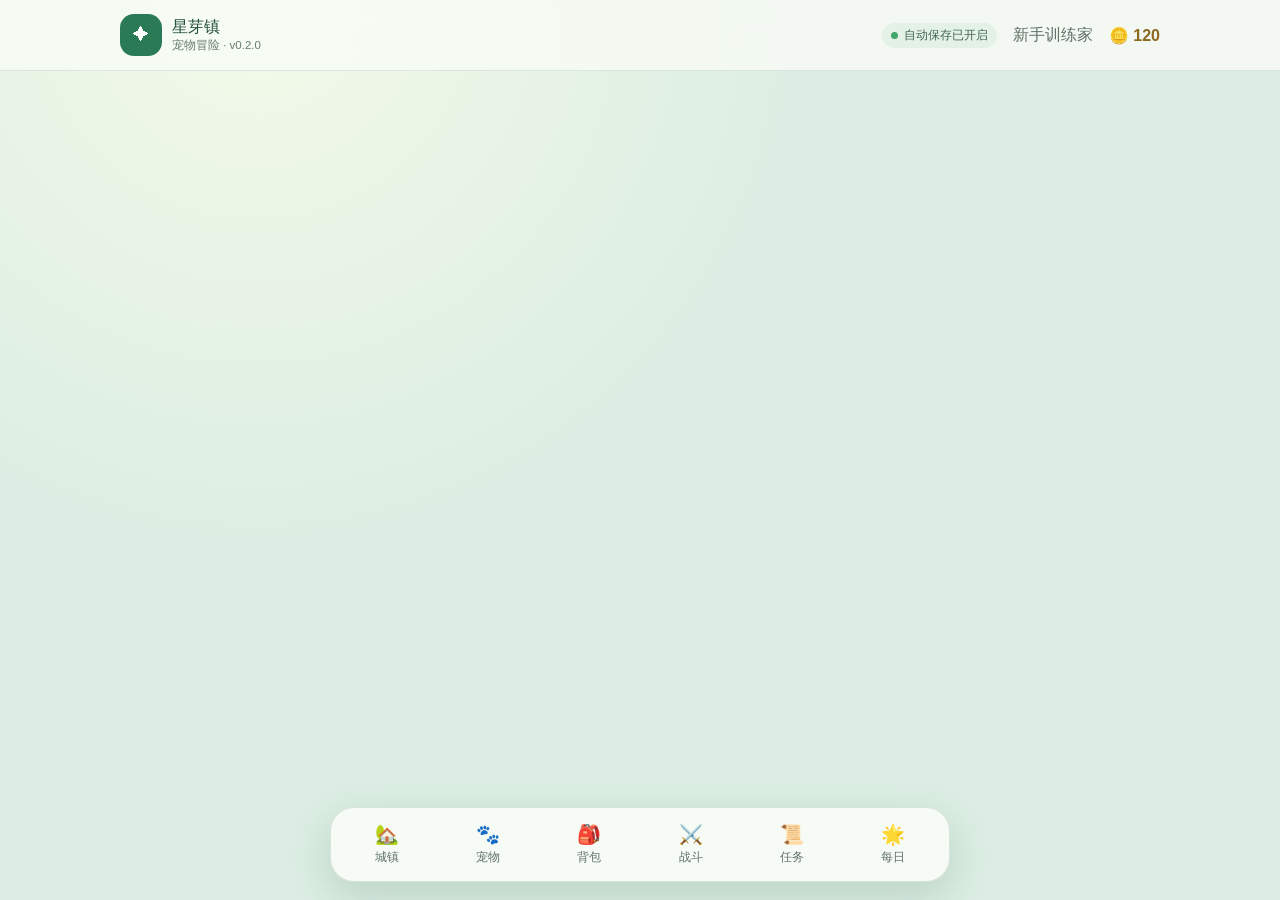
<file: index.html>
<!doctype html>
<html lang="zh-CN">
  <head>
    <meta charset="UTF-8" />
    <meta name="viewport" content="width=device-width, initial-scale=1.0" />
    <meta name="description" content="从零学习 Vue 3 宠物养成游戏" />
    <title>星芽镇·宠物冒险</title>
    <script type="module" crossorigin src="/assets/index-Ck6p_qKU.js"></script>
    <link rel="stylesheet" crossorigin href="/assets/index-B3YEzx9J.css">
  </head>
  <body>
    <div id="app"></div>
  </body>
</html>
</file>
<file: assets/index-B3YEzx9J.css>
:root{font-family:Inter,ui-rounded,PingFang SC,Microsoft YaHei,sans-serif;color:#25352d;background:#dceee3;font-synthesis:none}*{box-sizing:border-box}body{margin:0;min-width:320px;min-height:100vh;background:radial-gradient(circle at 20% 0,#f4fae9 0,transparent 34rem),#dceee3}button{font:inherit}.app-shell{min-height:100vh;padding-bottom:92px}.topbar{position:sticky;top:0;z-index:10;display:flex;align-items:center;justify-content:space-between;gap:24px;padding:14px max(24px,calc((100vw - 1040px)/2));border-bottom:1px solid rgba(37,80,61,.12);background:#f6fbf4e0;-webkit-backdrop-filter:blur(14px);backdrop-filter:blur(14px)}.brand{display:flex;align-items:center;gap:10px;color:#24503c;text-decoration:none}.brand-mark{display:grid;place-items:center;width:42px;height:42px;border-radius:14px;color:#fff;background:#2b7a56}.brand strong,.brand small{display:block}.brand small{color:#6b7e73;font-size:.72rem}.player-summary{display:flex;gap:16px;align-items:center;color:#607268}.player-summary strong{color:#8b691f}.save-indicator{display:inline-flex;align-items:center;gap:6px;padding:5px 9px;border-radius:999px;color:#456657;background:#e3f1e6;font-size:.72rem;font-weight:700}.save-indicator i{width:7px;height:7px;border-radius:50%;background:#42a66d}.save-indicator.is-pending i{background:#d79a34}.save-indicator.is-error{color:#974c42;background:#fae7e3}.save-indicator.is-error i{background:#d85c4d}.save-transfer-panel{display:grid;grid-template-columns:1fr auto;align-items:center;gap:18px;margin:26px 0;padding:24px;border:1px solid rgba(40,91,67,.14);border-radius:22px;background:#ffffffd1}.save-transfer-panel h2{margin-bottom:6px;color:#28543f}.save-transfer-panel p:last-child{margin-bottom:0;color:#607268}.save-transfer-actions{display:flex;flex-wrap:wrap;gap:10px}.save-transfer-panel .game-message{grid-column:1 / -1;margin:0}.visually-hidden{position:absolute;width:1px;height:1px;padding:0;margin:-1px;overflow:hidden;clip:rect(0,0,0,0);white-space:nowrap;border:0}.account-save-panel{margin:28px 0;padding:26px;border:1px solid rgba(40,91,67,.14);border-radius:24px;background:#ffffffc2}.account-save-heading{display:flex;align-items:flex-start;justify-content:space-between;gap:20px}.account-save-heading h2{margin-bottom:7px;color:#28543f}.account-save-heading p:last-child{margin-bottom:0;color:#607268}.account-save-status{flex:0 0 auto;padding:7px 11px;border-radius:999px;color:#476658;background:#e3f1e6;font-size:.75rem;font-weight:800}.account-save-status.is-unavailable,.account-save-status.is-localOnly{color:#7c6330;background:#f5eccf}.account-save-status.is-conflict,.account-save-status.is-error{color:#974c42;background:#fae7e3}.account-login-form{display:grid;grid-template-columns:minmax(120px,.6fr) minmax(240px,2fr);align-items:center;gap:12px;margin-top:22px}.account-login-form label{color:#365846;font-weight:800}.account-login-form input{min-height:46px;padding:10px 14px;border:1px solid #b8d1c1;border-radius:14px;color:#284537;background:#fff;font:inherit}.account-login-form input:disabled{color:#829087;background:#edf1ed}.account-login-actions{grid-column:2;display:flex;flex-wrap:wrap;gap:10px}.account-sync-actions{display:flex;flex-wrap:wrap;gap:10px;margin-top:22px}.account-save-panel .game-message{margin-bottom:0}.page-frame{width:min(1040px,calc(100% - 32px));margin:0 auto;padding:44px 0}.bottom-nav{position:fixed;z-index:12;left:50%;bottom:18px;transform:translate(-50%);display:flex;gap:6px;width:min(620px,calc(100% - 24px));padding:8px;border:1px solid rgba(37,80,61,.14);border-radius:24px;background:#f8fcf6f0;box-shadow:0 14px 40px #26573f2e;-webkit-backdrop-filter:blur(16px);backdrop-filter:blur(16px)}.bottom-nav a{flex:1;display:grid;gap:3px;place-items:center;padding:7px;border-radius:16px;color:#607268;font-size:.75rem;text-decoration:none}.bottom-nav a span{font-size:1.2rem}.bottom-nav a.router-link-active{color:#1f6848;background:#ddf0df;font-weight:800}h1,h2,h3,p{margin-top:0}h1{margin-bottom:12px;color:#244a38;font-size:clamp(2rem,5vw,3.6rem);line-height:1.08}.eyebrow{margin-bottom:8px;color:#2b7a56;font-size:.78rem;font-weight:900;letter-spacing:.13em;text-transform:uppercase}.page-heading{max-width:720px;margin-bottom:28px}.page-heading p:last-child,.hero-panel p{color:#607268;line-height:1.75}.hero-panel{display:grid;grid-template-columns:1.5fr .7fr;align-items:center;gap:24px;padding:clamp(28px,6vw,60px);border-radius:32px;background:linear-gradient(135deg,#ffffffeb,#e7f6e0eb);box-shadow:0 24px 60px #235b411f}.hero-art{font-size:clamp(6rem,16vw,10rem);text-align:center;filter:drop-shadow(0 12px 12px rgba(52,88,55,.16))}.game-message{display:flex;gap:14px;margin:22px 0;padding:18px 20px;border:1px solid #b8d6c3;border-radius:18px;background:#f9fdf7e0}.game-message>span{font-size:1.4rem}.game-message strong{color:#2b674b}.game-message p{margin:4px 0 0;color:#607268}.game-message.is-success{border-color:#d8c481;background:#fffbee}.action-grid{display:grid;grid-template-columns:1fr 1fr;gap:16px;margin:22px 0}.destination-card{display:grid;grid-template-columns:auto 1fr;gap:3px 14px;padding:22px;border:1px solid rgba(40,91,67,.14);border-radius:20px;color:#2c473a;background:#fffc;text-align:left;cursor:pointer}.destination-card>span{grid-row:1 / 3;font-size:2.2rem}.destination-card small{color:#728078}.destination-card:hover{border-color:#70ad8c;transform:translateY(-2px)}.shop-panel{margin:28px 0;padding:26px;border:1px solid rgba(40,91,67,.14);border-radius:24px;background:#ffffffb8}.section-heading{display:flex;align-items:center;justify-content:space-between;gap:16px;margin-bottom:18px}.shop-grid{display:grid;grid-template-columns:repeat(2,1fr);gap:14px}.shop-card{display:grid;grid-template-columns:auto 1fr auto;align-items:center;gap:14px;padding:18px;border-radius:18px;background:#fff}.shop-card>span{font-size:2rem}.shop-card div{display:grid}.shop-card small{color:#728078}.shop-panel .game-message{margin:18px 0 0}.primary-button{min-height:46px;padding:11px 22px;border:0;border-radius:15px;color:#fff;background:#2b7a56;font-weight:800;cursor:pointer;box-shadow:0 8px 18px #2b7a5633}.primary-button:disabled{opacity:.5;cursor:not-allowed}.primary-button.is-soft{color:#2b7a56;background:#e1f0e5;box-shadow:none}.pet-card{display:grid;grid-template-columns:160px 1fr;gap:20px;max-width:720px;padding:22px;border:2px solid transparent;border-radius:24px;background:#ffffffdb;box-shadow:0 16px 44px #235b411a;cursor:pointer}.pet-card.is-selected{border-color:#62a77f}.pet-portrait{display:grid;place-items:center;min-height:160px;overflow:hidden;border-radius:20px;background:#e7f4dc;font-size:4.5rem}.pet-portrait img{display:block;width:100%;height:100%;object-fit:contain}.pet-copy{align-self:center}.pet-title{display:flex;align-items:center;justify-content:space-between}.pet-title h3{margin-bottom:4px;font-size:1.45rem}.pet-title span,.pet-copy p{color:#6c7e73;font-size:.85rem}.health-meta{display:flex;justify-content:space-between;margin-bottom:6px;font-size:.78rem}.health-track{height:12px;overflow:hidden;border-radius:999px;background:#dce8e0}.health-fill{height:100%;border-radius:inherit;background:linear-gradient(90deg,#2d9d65,#83cf61);transition:width .25s ease}.health-fill.is-low{background:linear-gradient(90deg,#db5c4a,#efa43d)}.mana-bar{margin-top:12px}.mana-track{height:10px;overflow:hidden;border-radius:999px;background:#dfe7f4}.mana-fill{height:100%;border-radius:inherit;background:linear-gradient(90deg,#4d7ed8,#74b6ee);transition:width .25s ease}.experience-meta{display:flex;justify-content:space-between;margin:14px 0 6px;color:#607268;font-size:.78rem}.experience-track{height:9px;overflow:hidden;border-radius:999px;background:#e6e0ce}.experience-fill{height:100%;border-radius:inherit;background:linear-gradient(90deg,#d39a32,#f0c95f);transition:width .25s ease}.pet-stats{display:grid;grid-template-columns:repeat(4,1fr);gap:8px;margin:16px 0 0}.pet-stats div{padding:9px;border-radius:12px;background:#edf5e9;text-align:center}.pet-stats dt{color:#718077;font-size:.68rem}.pet-stats dd{margin:3px 0 0;color:#28543f;font-weight:800}.pet-roster{display:grid;gap:18px}.active-pet-badge{display:inline-block;margin-bottom:8px;padding:5px 10px;border-radius:999px;color:#fff;background:#2b7a56;font-size:.72rem;font-weight:800}.pet-selection-panel{display:flex;align-items:center;justify-content:space-between;gap:20px;max-width:720px;margin:20px 0;padding:20px 24px;border-radius:20px;background:#ffffffd1}.pet-selection-panel strong,.pet-selection-panel small{display:block}.pet-selection-panel small{margin-top:5px;color:#6c7e73}.stack-list{display:grid;gap:12px;max-width:680px}.item-stack{display:grid;grid-template-columns:auto 1fr auto;align-items:center;gap:16px;padding:18px 20px;border-radius:18px;background:#ffffffdb}.item-icon{display:grid;place-items:center;width:48px;height:48px;border-radius:14px;background:#edf5e7;font-size:1.6rem}.item-stack small{display:block;margin-top:4px;color:#7a8980}.item-stack b{color:#2b7a56}.battle-preview{display:grid;grid-template-columns:1fr auto 1fr;align-items:center;gap:24px;margin-bottom:22px}.fighter{padding:28px;border-radius:24px;background:#ffffffdb;text-align:center}.fighter>span{font-size:5rem}.fighter-sprite{display:inline-block;transform-origin:center bottom}.fighter.is-player.is-attacking .fighter-sprite{animation:player-attack .32s ease-out}.fighter.is-enemy.is-attacking .fighter-sprite{animation:enemy-attack .32s ease-out}.fighter.is-hit .fighter-sprite{animation:fighter-hit .32s ease-out}.fighter h2{margin:10px 0 18px}@keyframes player-attack{50%{transform:translate(22px) scale(1.08)}}@keyframes enemy-attack{50%{transform:translate(-22px) scale(1.08)}}@keyframes fighter-hit{25%,75%{transform:translate(-7px);filter:brightness(1.25) saturate(1.7)}50%{transform:translate(7px) scale(.96)}}.player-preview{grid-template-columns:minmax(280px,520px)}.encounter-grid{display:grid;grid-template-columns:repeat(2,minmax(0,1fr));gap:18px;margin:16px 0 22px}.encounter-grid .fighter>span{font-size:3.6rem}.encounter-grid .fighter p{color:#6c7e73}.fighter-stats{display:grid;grid-template-columns:repeat(3,1fr);gap:8px;margin-top:14px}.fighter-stats span{padding:8px;border-radius:12px;background:#eef6e9;color:#617469;font-size:.78rem}.fighter-stats strong{display:block;margin-top:2px;color:#173b2d;font-size:1rem}.drop-preview{display:grid;grid-template-columns:repeat(auto-fit,minmax(190px,1fr));gap:12px;margin:14px 0 24px}.drop-preview article{display:flex;align-items:center;gap:12px;padding:15px 17px;border-radius:17px;background:#ffffffc7}.drop-preview article>span{font-size:1.8rem}.drop-preview strong,.drop-preview small{display:block}.drop-preview small{margin-top:3px;color:#6c7e73}.selectable-fighter{border:2px solid transparent;cursor:pointer;transition:border-color .2s ease,transform .2s ease}.selectable-fighter:hover{transform:translateY(-2px)}.selectable-fighter.is-selected{border-color:#2b7a56;box-shadow:0 12px 30px #2b7a5624}.battle-actions{display:flex;flex-wrap:wrap;gap:12px}.battle-log{margin-top:22px;padding:20px 24px;border-radius:20px;background:#ffffffd6}.battle-log h2{margin-bottom:10px}.battle-log ol{margin:0;padding-left:22px;color:#52675b;line-height:1.8}code{padding:2px 6px;border-radius:6px;background:#2764461a}.mission-list{display:grid;gap:18px}.mission-card{display:flex;align-items:center;justify-content:space-between;gap:24px;padding:24px;border-radius:22px;background:#ffffffdb;box-shadow:0 14px 36px #235b411a}.mission-card>div{flex:1}.mission-card h2{margin:8px 0}.mission-status{display:inline-block;padding:5px 10px;border-radius:999px;color:#2b6c4d;background:#dff0df;font-size:.75rem;font-weight:800}.mission-reward{margin:14px 0 0;color:#6f5a28}@media(max-width:680px){.topbar{padding:12px 16px}.player-summary{gap:8px}.player-name{display:none}.save-indicator{padding:4px 7px;font-size:.65rem}.page-frame{padding:28px 0}.hero-panel{grid-template-columns:1fr}.hero-art{font-size:6rem}.action-grid,.battle-preview,.encounter-grid,.save-transfer-panel,.shop-grid{grid-template-columns:1fr}.section-heading,.account-save-heading{align-items:flex-start;flex-direction:column}.account-login-form{grid-template-columns:1fr}.account-login-actions{grid-column:1}.account-login-form .primary-button{width:100%}.shop-card{grid-template-columns:auto 1fr}.shop-card .primary-button{grid-column:1 / -1}.save-transfer-actions .primary-button{flex:1}.battle-preview>b{text-align:center}.pet-card{grid-template-columns:1fr}.pet-stats{grid-template-columns:repeat(2,1fr)}.mission-card{align-items:stretch;flex-direction:column}.bottom-nav{bottom:8px}.bottom-nav a{font-size:.68rem}}.evolution-panel{margin-top:24px}.evolution-stats{display:grid;grid-template-columns:repeat(4,1fr);gap:10px;margin:18px 0}.evolution-stats div{background:#edf5e9;border-radius:16px;padding:14px;display:grid;gap:5px}.evolution-stats span{color:#718077;font-size:.78rem}.requirement-met{color:#2b7a56}@media(max-width:680px){.evolution-stats{grid-template-columns:repeat(2,1fr)}}@media(max-width:680px){.pet-selection-panel{align-items:stretch;flex-direction:column}.pet-selection-panel .primary-button{width:100%}}.equipment-panel h3{margin:22px 0 12px}.equipment-grid{display:grid;grid-template-columns:repeat(3,1fr);gap:12px}.equipment-card{display:grid;grid-template-columns:auto 1fr;align-items:center;gap:12px;min-width:0;padding:16px;border-radius:18px;background:#ffffffd1}.equipment-card>div{min-width:0}.equipment-card strong,.equipment-card small{display:block;overflow-wrap:anywhere}.equipment-card small{margin-top:3px;color:#6c7e73}.equipment-card .primary-button{grid-column:1 / -1;width:100%}.equipment-icon{font-size:1.8rem}@media(max-width:800px){.equipment-grid{grid-template-columns:1fr}}@media(prefers-reduced-motion:reduce){.fighter.is-attacking .fighter-sprite,.fighter.is-hit .fighter-sprite{animation:none}.health-fill,.mana-fill,.experience-fill,.selectable-fighter{transition:none}}@media(orientation:landscape)and (max-height:500px){.app-shell{padding-right:calc(76px + env(safe-area-inset-right));padding-bottom:0}.topbar{gap:12px;padding:7px max(14px,calc((100vw - 1040px)/2))}.brand{gap:7px}.brand-mark{width:34px;height:34px;border-radius:11px}.brand strong{font-size:.9rem}.brand small,.player-name{display:none}.player-summary{gap:8px;font-size:.82rem}.page-frame{width:min(1040px,calc(100% - 24px));padding:18px 0 28px}.page-heading{margin-bottom:16px}.page-heading h1{font-size:clamp(1.8rem,4vw,2.5rem)}.page-heading p{margin-bottom:8px;line-height:1.45}.bottom-nav{top:56px;right:max(6px,env(safe-area-inset-right));bottom:max(6px,env(safe-area-inset-bottom));left:auto;flex-direction:column;gap:3px;width:64px;padding:5px;border-radius:18px;transform:none}.bottom-nav a{display:grid;flex:1;gap:1px;padding:4px;font-size:.64rem}.bottom-nav a span{font-size:1rem}.hero-panel{grid-template-columns:1.5fr .5fr;padding:24px}.hero-art{font-size:5rem}.battle-preview{gap:12px;margin-bottom:14px}.fighter{padding:14px;border-radius:18px}.fighter>span{font-size:3.5rem}.fighter h2{margin:4px 0 10px;font-size:1.15rem}.encounter-grid{gap:12px;margin:10px 0 16px}.encounter-grid .fighter>span{font-size:2.8rem}.drop-preview{margin:10px 0 16px}.battle-log{margin-top:16px;padding:16px 20px}}
</file>
